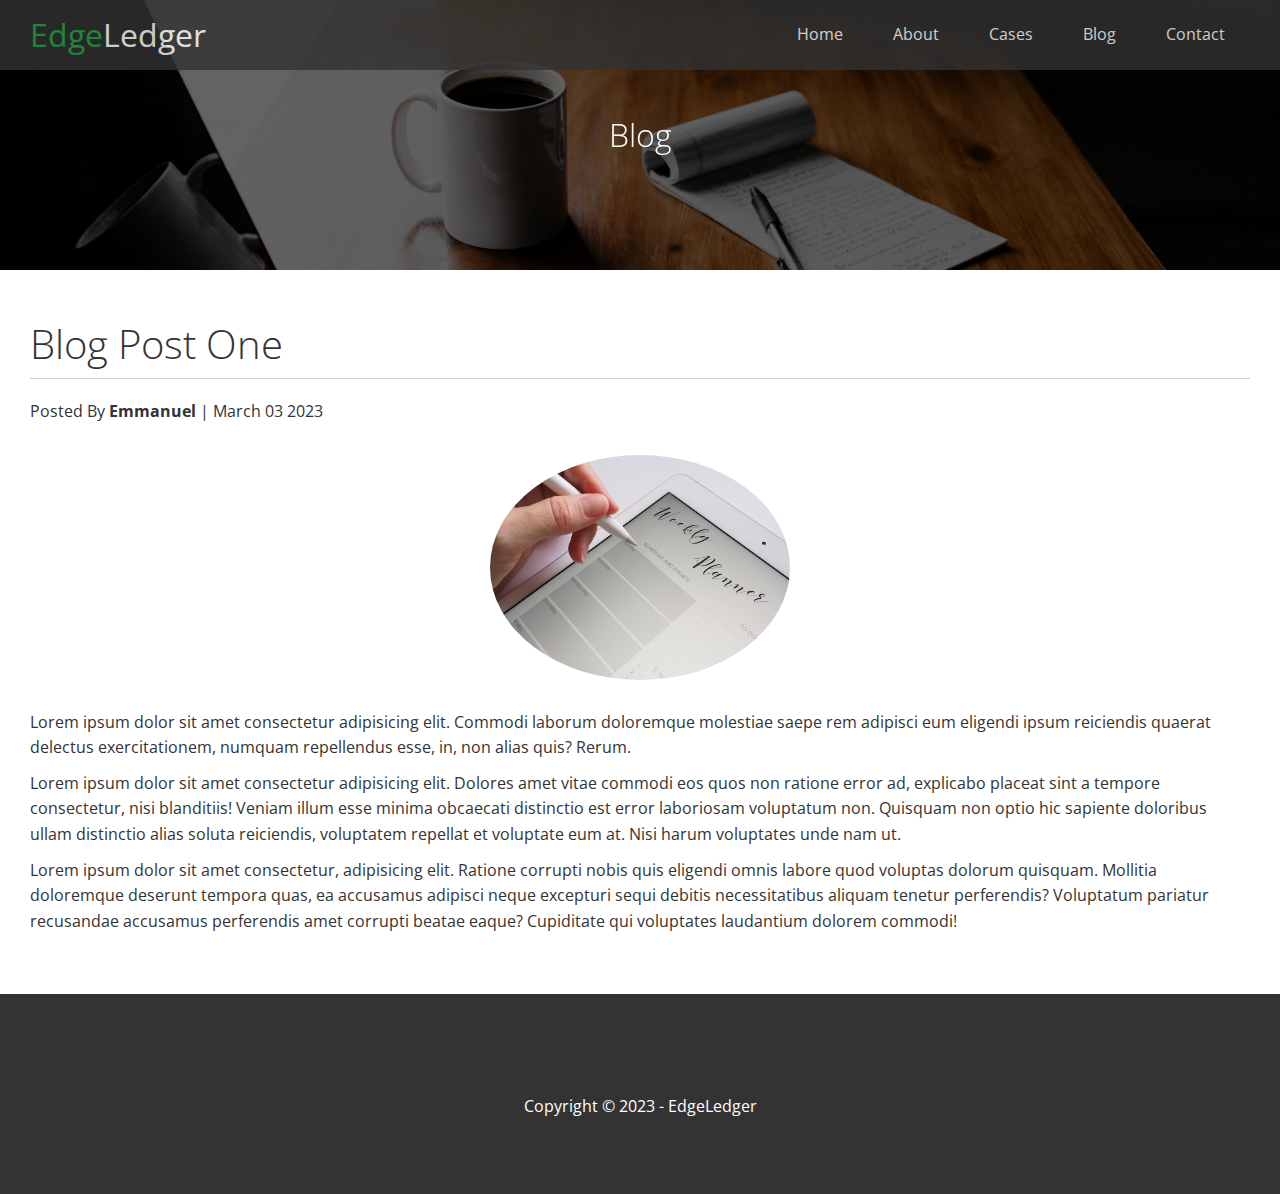
<file: post.html>
<!DOCTYPE html>
<html lang="en">
<head>
  <meta charset="UTF-8">
  <meta http-equiv="X-UA-Compatible" content="IE=edge">
  <meta name="viewport" content="width=device-width, initial-scale=1.0">
  <link rel="stylesheet" href="https://cdnjs.cloudflare.com/ajax/libs/font-awesome/6.3.0/css/all.min.css" integrity="sha512-SzlrxWUlpfuzQ+pcUCosxcglQRNAq/DZjVsC0lE40xsADsfeQoEypE+enwcOiGjk/bSuGGKHEyjSoQ1zVisanQ==" crossorigin="anonymous" referrerpolicy="no-referrer" />
  <link rel="preconnect" href="https://fonts.googleapis.com">
  <link rel="preconnect" href="https://fonts.gstatic.com" crossorigin>
  <link href="https://fonts.googleapis.com/css2?family=Open+Sans:wght@300;400&display=swap" rel="stylesheet">
  <link rel="stylesheet" href="/css/utilities.css">
  <link rel="stylesheet" href="/css/style.css">
  <title>Post One</title>
</head>

<body id="home">
  <header class="hero blog">
    <div id="navbar" class="navbar">
      <h1 class="logo">
        <span class="text-primary"><i class="fas fa-book-open"></i>Edge</span>Ledger
      </h1>
      <nav>
        <ul>
          <li><a href="index.html">Home</a></li>
          <li><a href="index.html#about">About</a></li>
          <li><a href="index.html#cases">Cases</a></li>
          <li><a href="index.html#blog">Blog</a></li>
          <li><a href="index.html#contact">Contact</a></li>
        </ul>
      </nav>
    </div>

    <div class="content">
      <h1>Blog</h1>
    </div>
  </header>

  <main>
    <section class="post">
      <h2>Blog Post One</h2>
      <p class="meta">
        <i class="fas fas-user"></i>Posted By <strong> Emmanuel</strong> | March 03 2023
      </p>
      <img src="img/blog1.jpg" alt="">
      <p>Lorem ipsum dolor sit amet consectetur adipisicing elit. Commodi laborum doloremque molestiae saepe rem adipisci eum eligendi ipsum reiciendis quaerat delectus exercitationem, numquam repellendus esse, in, non alias quis? Rerum.</p>
      <p>Lorem ipsum dolor sit amet consectetur adipisicing elit. Dolores amet vitae commodi eos quos non ratione error ad, explicabo placeat sint a tempore consectetur, nisi blanditiis! Veniam illum esse minima obcaecati distinctio est error laboriosam voluptatum non. Quisquam non optio hic sapiente doloribus ullam distinctio alias soluta reiciendis, voluptatem repellat et voluptate eum at. Nisi harum voluptates unde nam ut.</p>
      <p>Lorem ipsum dolor sit amet consectetur, adipisicing elit. Ratione corrupti nobis quis eligendi omnis labore quod voluptas dolorum quisquam. Mollitia doloremque deserunt tempora quas, ea accusamus adipisci neque excepturi sequi debitis necessitatibus aliquam tenetur perferendis? Voluptatum pariatur recusandae accusamus perferendis amet corrupti beatae eaque? Cupiditate qui voluptates laudantium dolorem commodi!</p>
    </section>
  </main>

  <footer class="footer bg-dark">
    <div class="social">
      <a href="#"><i class="fab fa-facebook fa-2x"></i></a>
      <a href="#"><i class="fab fa-twitter fa-2x"></i></a>
      <a href="#"><i class="fab fa-youtube fa-2x"></i></a>
      <a href="#"><i class="fab fa-linkedin fa-2x"></i></a>
    </div>
    <p>Copyright &copy; 2023 - EdgeLedger</p>
  </footer>
</body>
</html>
</file>
<file: css/utilities.css>
/* Text colors*/
.text-primary{
  color: #28a745;
}
.text-secondary{
  color: #0284d0;
}
/*button*/
.btn {
  cursor: pointer;
  display: inline-block;
  padding: 10px 30px;
  color: #fff;
  background-color: #28a745;
  border: none;
  border-radius: 5px;
}
.btn:hover {
  opacity: 0.9;
}
.btn-primary, .bg-primary {
  background: #28a745;
  color: #fff;
}
.btn-secondary, .bg-secondary {
  background: #0284d0;
  color: #fff;
}
.btn-dark, .bg-dark {
  background: #333;
  color: #fff;
}
.btn-light, .bg-light{ 
  background: #f4f4f4;
  color: #333;
}
.btn-outline{
  background: transparent;
  border: 1px solid #fff;
}
/*Flexbox*/
.flex-items {
  display: flex;
  text-align: center;
  justify-content: center;
  text-align: center;
  height: 100%;
}
.flex-items > div {
  flex: 1;
  padding: 20px;
}

/*Flex columns*/
.flex-columns.flex-reverse .row {
  flex-direction: row-reverse;
}
.flex-columns .row {
  display: flex;
  flex-direction: row;
  flex-wrap: wrap;
  width: 100%;
}
.flex-columns .column{
  display: flex;
  flex-direction: column;
  flex-basis: 100%;
  flex: 1;
}
.flex-columns .column .column-1, 
.flex-columns .column .column-2{
  height: 100%;
}
.flex-columns img{
  width: 100%;
  height: 100%;
  object-fit: cover;
}
.flex-columns .column-2{
  display: flex;
  flex-direction: column;
  align-items: flex-start;
  justify-content: center;
  padding: 30px;
}
.flex-columns h2{
  font-size: 40px;
  font-weight: 100;
}
.flex-columns h4{
  margin-bottom: 10px;
}
.flex-columns p{
  margin: 20px 0;
}
/*section header*/
.section-header{
  padding: 30px;
  display: flex;
  flex-direction: column;
  align-items: center;
  justify-content: center;
  text-align: center;
}
.section-header h2{
  font-size: 40px;
  margin: 20px 0;
}
.section-padding{
  padding: 20px 20px 20px;
}
.flex-grid .row{
  display: flex;
  flex-wrap: wrap;
  padding: 0 4px;
}
.flex-grid .column img{
  width: 100%;
  height: 50%;
  object-fit: cover;
}
.flex-grid .column {
  flex: 25%;
  max-width: 25%;
  padding: 0 4px;
}
</file>
<file: css/style.css>
/*Base styling*/
*{
  box-sizing: border-box;
  padding: 0;
  margin: 0;
}

body{
  font-family: 'Open Sans', sans-serif;
  background: #fff;
  color: #333;
  line-height: 1.6;
}
ul{
  list-style: none;
}
a{
  color: #333;
  text-decoration: none;
}
h1, h2 {
  font-weight: 300;
  line-height: 1.2;
}
p{
  margin: 10px 0;
}
img{
  width: 100%;
}
/*navbar*/
.navbar{
  display: flex;
  align-items: center;
  justify-content: space-between;
  background-color: #333;
  color: #fff;
  opacity: 0.8;
  width: 100%;
  height: 70px;
  position: fixed;
  top: 0px;
  padding: 0 30px;
  transition: 0.5s;
}
.navbar.top {
  background: transparent;
}
.navbar a{
  color: #fff;
  padding: 10px 20px;
  margin: 0 5px;
}
.navbar a:hover{
  border-bottom: #28a745 2px solid;
}
.navbar ul{
  display: flex;
}
.navbar .logo{
  font-weight: 400;
}
/*header*/
.hero{
  background: url('../img/showcase.jpg') no-repeat center center/cover;
  height: 100vh;
  position: relative;
  color: #fff;
}
.hero .content{
  display: flex;
  flex-direction: column;
  align-items: center;
  justify-content: center;
  text-align: center;
  height: 100%;
  padding: 0 20px;
}
.hero .comtent h1 {
  font-size: 55px;
}
.hero .content p {
  font-size: 23px;
  max-width: 600px;
  margin: 20px 0 30px;
}
.hero::before {
  content: "";
  position: absolute;
  top: 0;
  left: 0;
  width: 100%;
  height: 100%;
  background: rgba(0, 0, 0, 0.6);
}
.hero *{
  z-index: 10;
}
.hero.blog{
  background: url('../img/blog.jpg') no-repeat center center/cover;
  height: 30vh;
}
/*Icons*/
.icons {
  padding: 30px;
}
.icons h3 {
  font-weight: bold;
  margin-bottom: 15px;
}
.icons i {
  background-color: #28a745;
  color: #fff;
  padding: 1rem;
  border-radius: 50%;
  margin-bottom: 15px;
}
.cases img:hover{
  opacity: 0.7;
}
.team img{
  display: inline-block;
  width: 50%;
  height: 50%;
  object-fit: cover;
  border-radius: 50%;
}
/*Callback form*/
.callback-form {
  width: 100%;
  padding: 20px 0;
}
.callback-form label{
  display: block;
  margin-bottom: 5px;
}
.callback-form .form-control {
  margin-bottom: 15px;
}
.callback-form input{
  width: 100%;
  padding: 4px;
  height: 40px;
  border: #f5f5f5 1px solid;
}
.callback-form input:focus {
  outline-color: #28a745;
}
.callback-form .btn{
  padding: 12px 0;
  margin-top: 20px;
}
/*Post*/
.post {
  padding: 50px 30px;
}
.post h2{
  font-size: 40px;
  margin-bottom: 20px;
  padding-bottom: 10px;
  border-bottom: #ccc solid 1px;
}
.post .meta {
  margin-bottom: 30px;
}
.post img{
  width: 300px;
  border-radius: 50%;
  display: block;
  margin: 0 auto 30px;
}
/*footer*/
.footer {
  display: flex;
  flex-direction: column;
  align-items: center;
  justify-content: center;
  text-align: center;
  height: 200px;
}
.footer a{
  color: #fff;
}
.footer a:hover{
  color: #28a745;
}
.footer .social > *{
  margin-right: 30px;
}

/*Mobile*/
@media(max-width: 768px) {
  .navbar {
    flex-direction: column;
    height: 120px;
    padding: 20px;
  }
  .navbar a{
    padding: 10px 10px;
    margin: 0 3px;
  }
  .flex-items {
    flex-direction: column;
  }
  .flex-columns .column,
  .flex-grid .column {
    flex: 100%;
    max-width: 100%;
  }
  .team img{
    width: 70%;
  }
  .flex-items > div {
    flex: 1;
    padding: 20px;
  }
}
</file>
